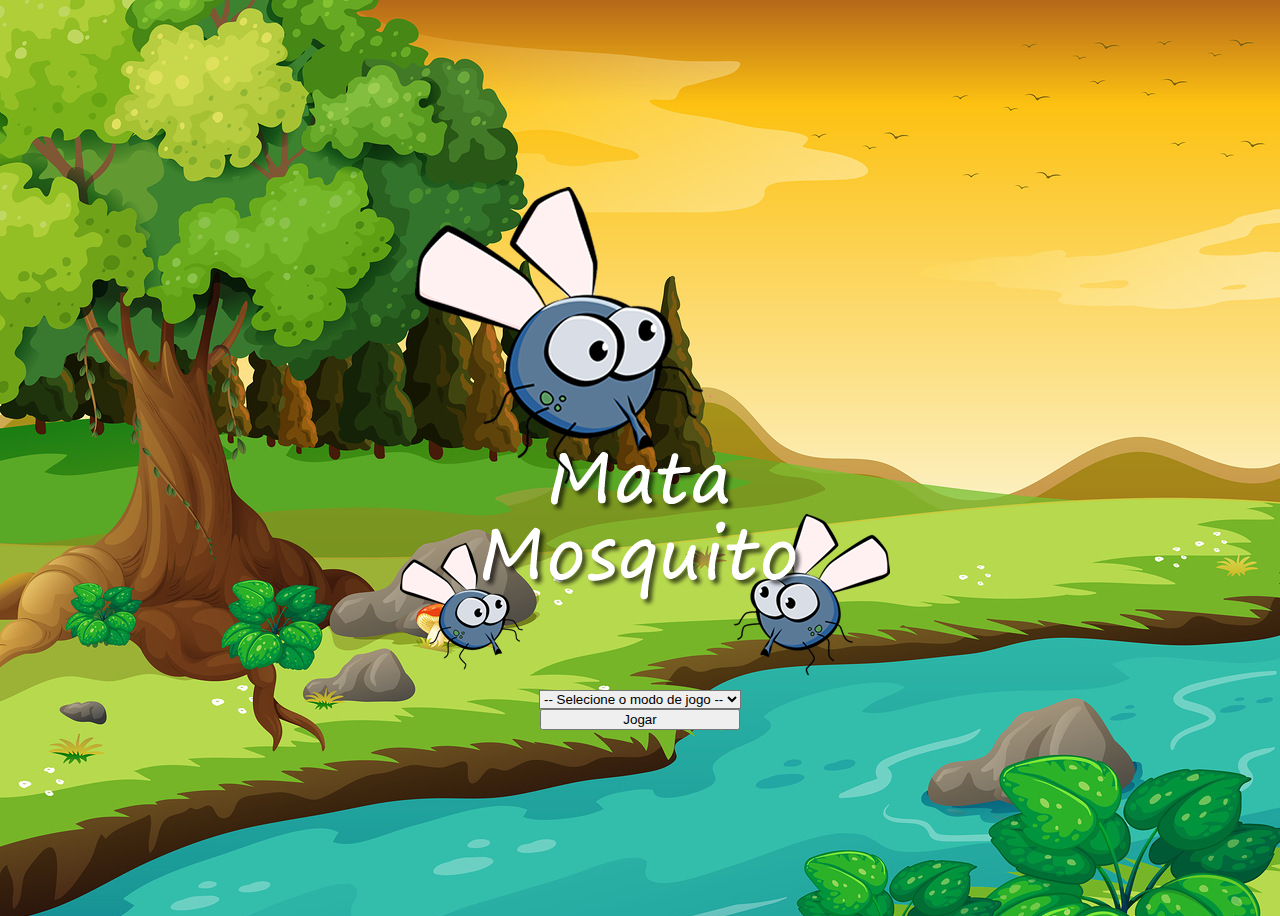
<file: View/index.html>
<!DOCTYPE html>
<html lang="en">
<head>
    <meta charset="UTF-8">
    <meta http-equiv="X-UA-Compatible" content="IE=edge">
    <meta name="viewport" content="width=device-width, initial-scale=1.0">
    <title>Mata Mosquito</title>
    <link href="https://cdn.jsdelivr.net/npm/bootstrap@5.3.0-alpha1/dist/css/bootstrap.min.css" rel="stylesheet" integrity="sha384-GLhlTQ8iRABdZLl6O3oVMWSktQOp6b7In1Zl3/Jr59b6EGGoI1aFkw7cmDA6j6gD" crossorigin="anonymous">
    <link rel="stylesheet" href="style.css">

    <script>
        function startGame() {
            let dificulty = document.getElementById('dificulty').value

            if(dificulty === ''){
                alert('Selecione um nível para iniciar o jogo!')
                return false
            }
            window.location.href = 'game.html?' + dificulty
        }
    </script>
</head>
<body>
    <div class="container">

        <div class="row">
            <div class="col">
                <div class="d-flex align-items-center justify-content-center">
                    <img src="../imagens/game.png" alt="">
                </div>
            </div>
        </div>
        <div class="mb-2">
            <div class="row">
                <div class="col">
                    <div class="d-flex align-items-center justify-content-center">
                        <select aria-label="selecionar dificuldade" id="dificulty" class="form-control">
                            <option value="">-- Selecione o modo de jogo --</option>
                            <option value="easy">Fácil</option>
                            <option value="normal">Normal</option>
                            <option value="hard">Difícil</option>
                            <option value="impossible">Impossível</option>
                            <option value="survival">Sobrevivência</option>
                        </select>
                    </div>
                </div>
            </div>  
        </div>

        <div class="row">
            <div class="col">
                <div class="d-flex align-items-center justify-content-center">
                    <button type="button" onclick="startGame()" class="btn btn-danger btn-lg">Jogar</button>
                </div>
            </div>
        </div>
    </div>
</body>
</html>
</file>
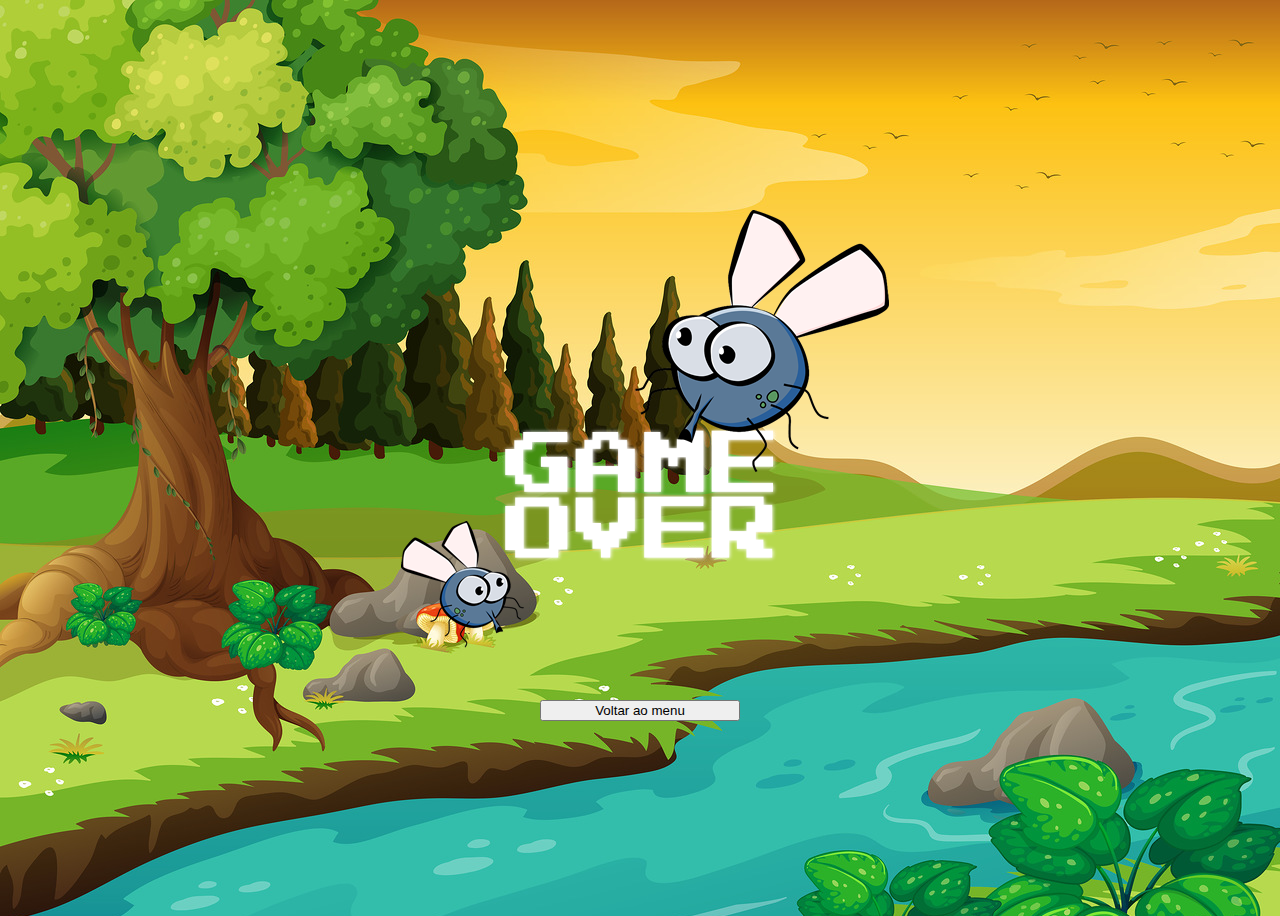
<file: View/gameover.html>
<!DOCTYPE html>
<html lang="en">
<head>
    <meta charset="UTF-8">
    <meta http-equiv="X-UA-Compatible" content="IE=edge">
    <meta name="viewport" content="width=device-width, initial-scale=1.0">
    <title>Gameover</title>
    <link href="https://cdn.jsdelivr.net/npm/bootstrap@5.3.0-alpha1/dist/css/bootstrap.min.css" rel="stylesheet" integrity="sha384-GLhlTQ8iRABdZLl6O3oVMWSktQOp6b7In1Zl3/Jr59b6EGGoI1aFkw7cmDA6j6gD" crossorigin="anonymous">
    <link rel="stylesheet" href="style.css">
</head>
<body>
    <div class="container">
        <div class="row">
            <div class="col">
                <div class="d-flex align-items-center justify-content-center">
                    <img src="../imagens/game_over.png" alt="">
                </div>
            </div>
        </div>
        <div class="row">
            <div class="col">
                <div class="d-flex align-items-center justify-content-center">
                    <button type="button" onclick="window.location.href = 'index.html'" class="btn btn-dark btn-lg">Voltar ao menu</button>
                </div>
            </div>
        </div>
    </div>
    
</body>
</html>
</file>
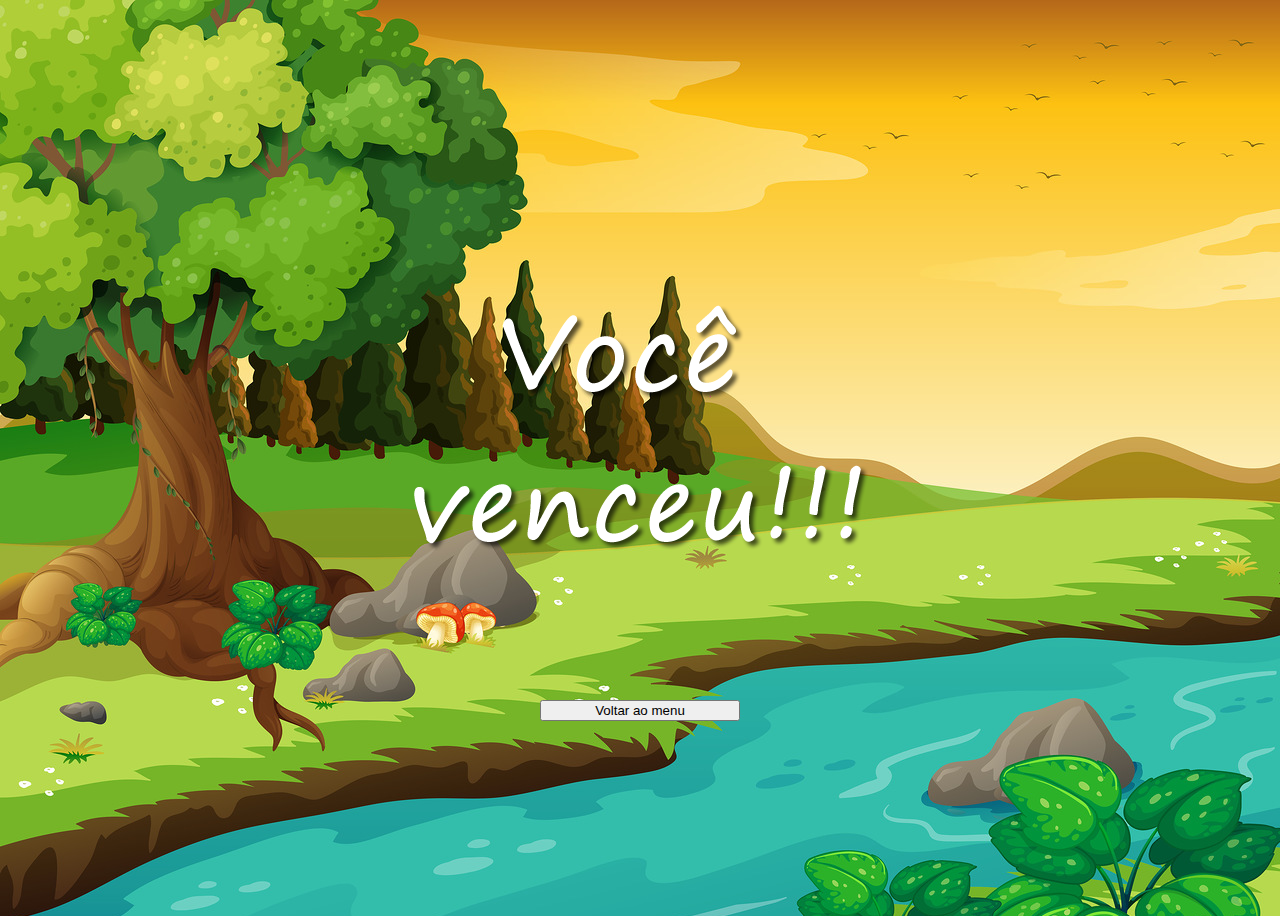
<file: View/victory.html>
<!DOCTYPE html>
<html lang="en">
<head>
    <meta charset="UTF-8">
    <meta http-equiv="X-UA-Compatible" content="IE=edge">
    <meta name="viewport" content="width=device-width, initial-scale=1.0">
    <title>Victory!!</title>
    <link href="https://cdn.jsdelivr.net/npm/bootstrap@5.3.0-alpha1/dist/css/bootstrap.min.css" rel="stylesheet" integrity="sha384-GLhlTQ8iRABdZLl6O3oVMWSktQOp6b7In1Zl3/Jr59b6EGGoI1aFkw7cmDA6j6gD" crossorigin="anonymous">
    <link rel="stylesheet" href="style.css">
</head>
<body>
    <div class="container">
        <div class="row">
            <div class="col">
                <div class="d-flex align-items-center justify-content-center">
                    <img src="../imagens/vitoria.png" alt="">
                </div>
            </div>
        </div>

        <div class="row">
            <div class="col">
                <div class="d-flex align-items-center justify-content-center">
                    <button type="button" onclick="window.location.href = 'index.html'" class="btn btn-dark btn-lg">Voltar ao menu</button>
                </div>
            </div>
        </div>
    </div>
    
</body>
</html>
</file>
<file: View/style.css>
html{
	cursor: url(../imagens/mata_mosca.png) 30 30, auto;
}
body{
	background-image: url(../imagens/bg.jpg);
	background-repeat: no-repeat top;
	background-size: cover;
	display: flex;
	align-items: center;
	justify-content: center;
}
.container{
	display: flex;
	justify-content: center;
	align-items: center;
	flex-direction: column;
	height: 100vh;
}
/* Estilo do mosquito */
.mosquito1 {
	width: 50px;
	height: 50px;
}
.mosquito2 {
	width: 70px;
	height: 70px;
}
.mosquito3{
	width: 90px;
	height: 90px;
}

.ladoA {
	transform: scaleX(1);
}

.ladoB {
	transform: scaleX(-1);
}

/* Estilo do HUD */
.hudButton{
	position: absolute;
	width: 60px;
	padding: 10px;
	top: 0px;
	left: 0px;

}
.hud{
	position: absolute;
	width: 190px;
	padding: 10px;
	bottom: 0px;
	left: 0px;
	border-top: solid 1px #fff;
	background-color: #fff;
	opacity: 0.7;

}
.hudPoints{
	position: absolute;
	width: 100px;
	padding: 10px;
	top: 0px;
	right: 0px;
	border-top: solid 1px #fff;
	background-color: #fff;
	opacity: 0.7;
	font-weight: bold;
	font-size: 1rem;
}
.hearts{
	display: flex;
	justify-content: left;
}
.returnButton{
	background-color: #212529;
	border-color: #212529;
	color: white;
	height: 40px;
	width: 50px;
	box-sizing: border-box;
	font-size: 0.95em;
}
.returnButton:hover{
	background-color: #424649;
	cursor: pointer;
}
.returnButton:active{
	background-color: #4d5154;
}
.arrow{
	border: solid rgb(255, 255, 255);
	border-width: 0 3px 3px 0;
	display: inline-block;
	padding: 3px;
}
.left{
	transform: rotate(135deg);
	-webkit-transform: rotate(135deg);
}
.time{
	display: flex;
	justify-content: left;
	font-size: 20px;
	font-weight: bold;
}
select {
	-webkit-appearance: listbox !important;
	/*webkit browsers */
	-moz-appearance: listbox !important;
	/*Firefox */
	appearance: listbox !important;
	/* modern browsers */
	border-radius: 0;
  
  }
.btn-dark, .btn-danger{
	width: 200px;
}
</file>
